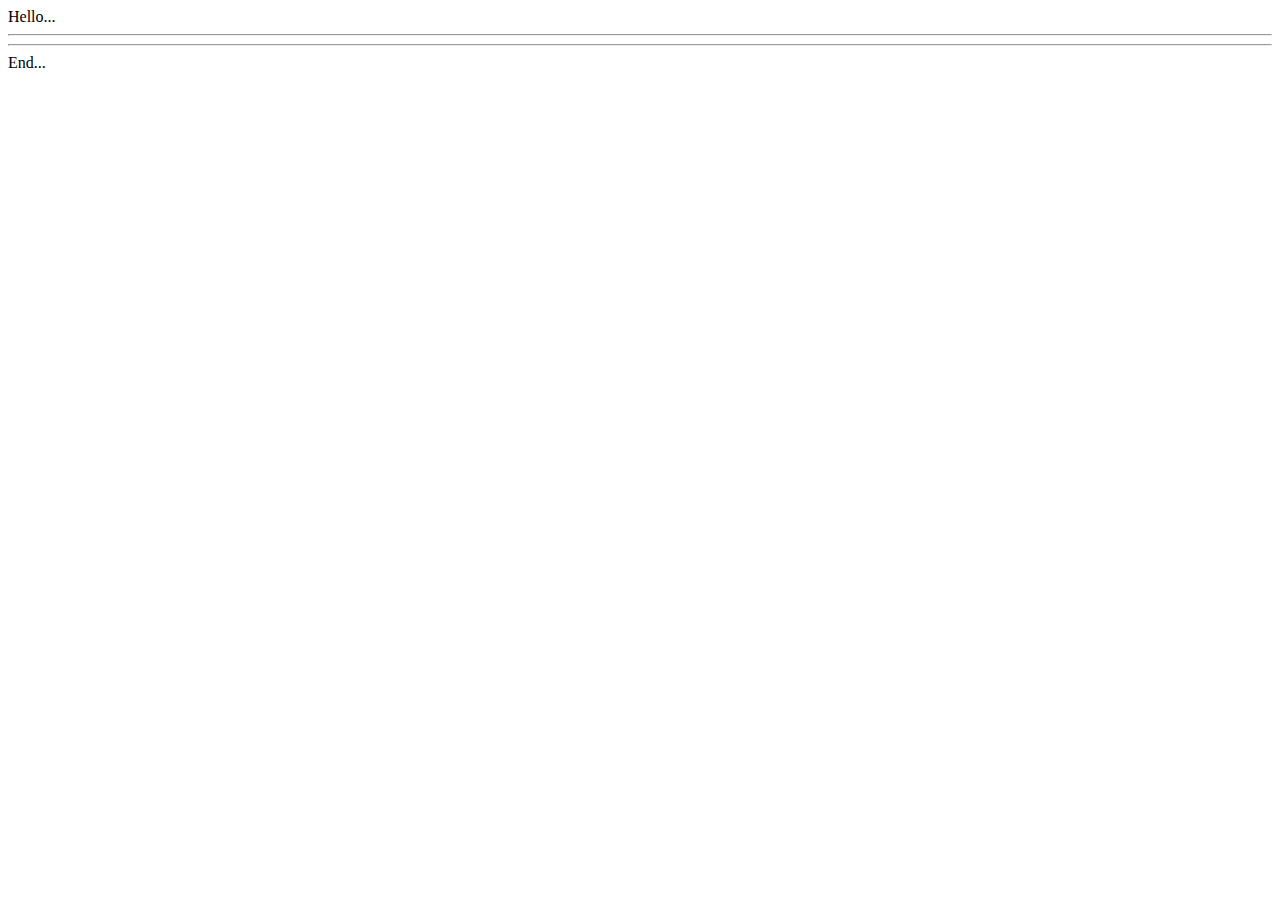
<file: hello.html>
<!doctype html>
<html>
<head>
<meta charset="utf-8">
<title>Hello</title>
</head>

<body>

Hello... <br>
<hr>
<?php echo file_get_contents('edit/data.txt'); ?>
<hr>
End...
</body>
</html>
</file>
